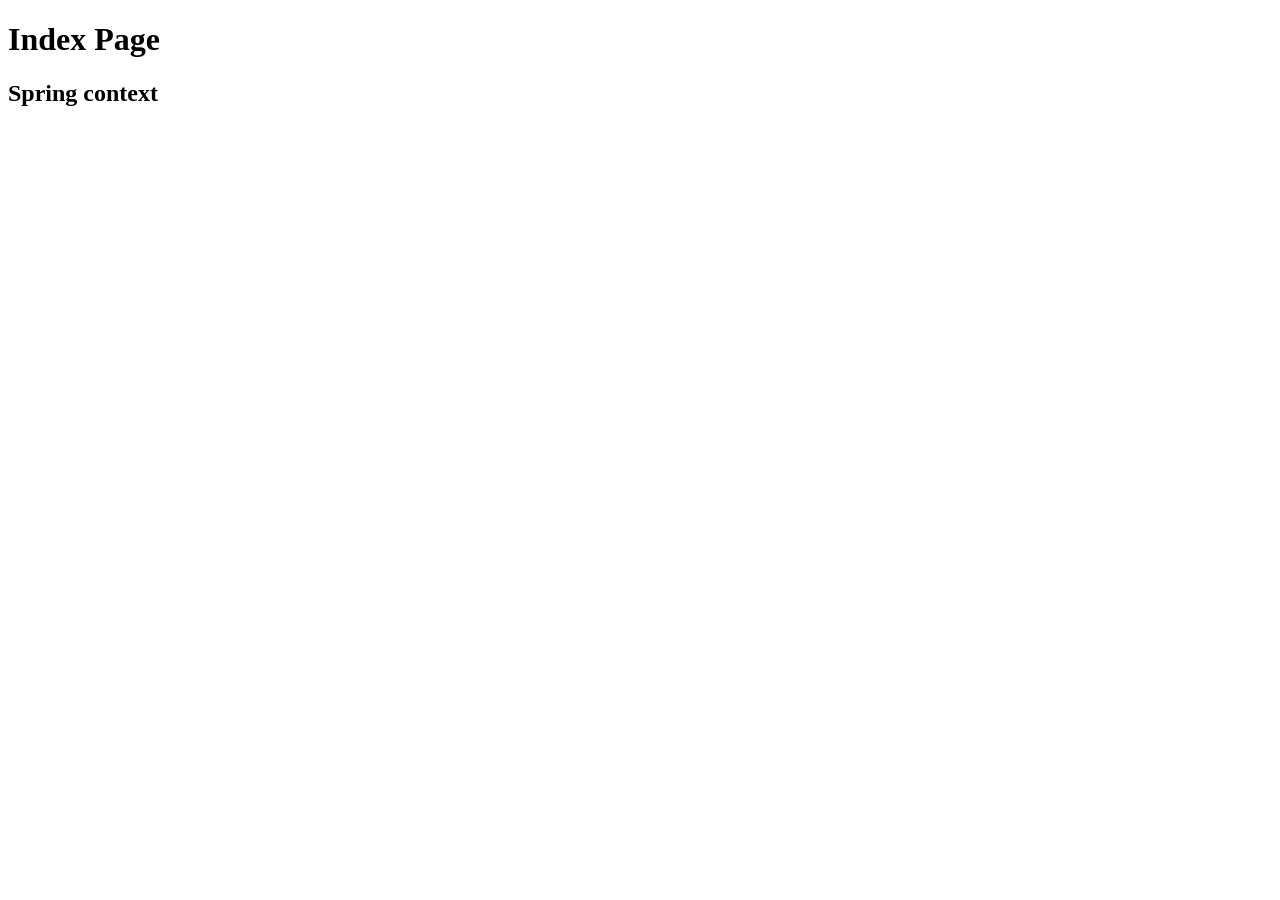
<file: Lab_02/src/main/resources/static/Index.html>
<!DOCTYPE html>
<html lang="ru">
    <head>
        <meta charset="UTF-8">
        <title>Index</title>
    </head>
    <body>
        <h1>Index Page</h1>
        <h2>Spring context</h2>
    </body>
</html>
</file>
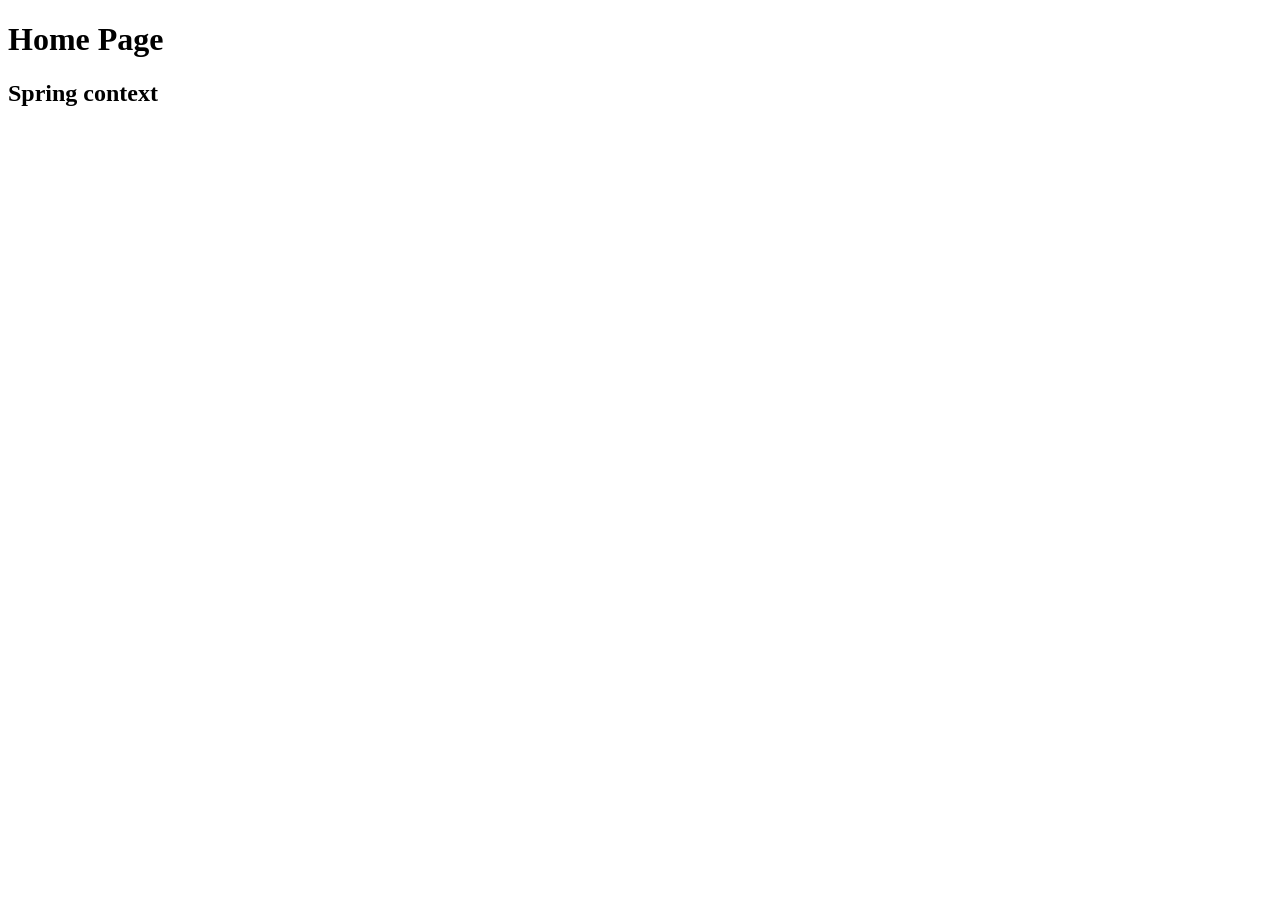
<file: Lab_02/src/main/resources/static/home.html>
<!DOCTYPE html>
<html lang="ru">
    <head>
        <meta charset="UTF-8">
        <title>Home</title>
    </head>
    <body>
        <h1>Home Page</h1>
        <h2>Spring context</h2>
    </body>
</html>
</file>
